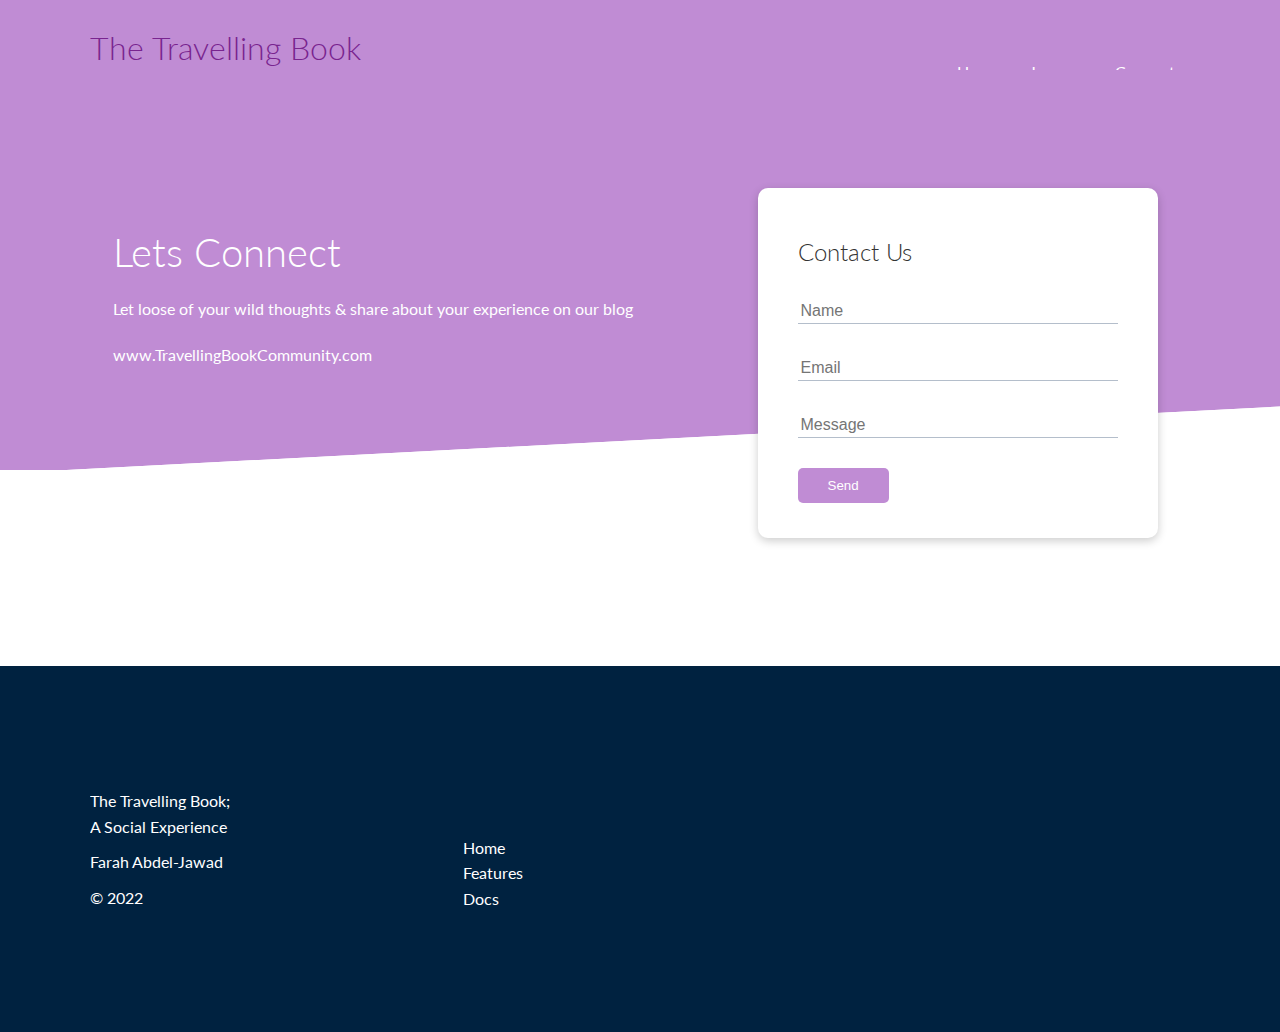
<file: FinalProject/FinalCode/connect.html>
<!DOCTYPE html>
<html lang="en">
<head>
    <meta charset="UTF-8">
    <meta name="viewport" content="width=device-width, initial-scale=1.0">
    <link rel="stylesheet" href="https://cdnjs.cloudflare.com/ajax/libs/font-awesome/5.15.1/css/all.min.css" integrity="sha512-+4zCK9k+qNFUR5X+cKL9EIR+ZOhtIloNl9GIKS57V1MyNsYpYcUrUeQc9vNfzsWfV28IaLL3i96P9sdNyeRssA==" crossorigin="anonymous" />
    <link rel="stylesheet" href="style2.css">
    <link rel="stylesheet" href="style.css">
    <title>The Travelling Book</title>
</head>
<body>
    <!-- Navbar -->
    <div class="navbar">
        <div class="container flex">
            <h1 class="logo">The Travelling Book</h1>
            <nav>
                <ul>
                    <li><a href="home.html">Home</a></li>
                    <li><a href="journey.html">Journey</a></li>
                    <li><a href="connect.html">Connect</a></li>
                </ul>
            </nav>
        </div>
    </div>
    
    <!-- Showcase -->
    <section class="showcase">
        <div class="container grid">
            <div class="showcase-text">
                <h1>Lets Connect</h1>
                <p>Let loose of your wild thoughts & share about your experience on our blog </p>
            
                <p> www.TravellingBookCommunity.com </p>
                
            </div>

            <div class="showcase-form card">
                <h2>Contact Us</h2>
    
                 <form>
                    <div class="form-control">
                        <input type="text" name="name" placeholder="Name" required>
                    </div>
                    <div class="form-control">
                        <input type="text" name="company" placeholder="Email" required>
                    </div>
                    <div class="form-control">
                        <input type="email" name="email" placeholder="Message" required>
                    </div>
                    <input type="submit" value="Send" class="btn btn-primary">
                </form>
            </div>
        </div>
    </section>

 
    <section class="stats">
        <div class="container">
            <h3 class="stats-heading text-center my-1">
                
            </h3>

    </section>



   <!-- The Footer -->
   <footer class="footer bg-dark py-5">
    <div class="container grid grid-3">
        <div>
            <p>The Travelling Book; <br> A Social Experience
            </p>
            
            <p> Farah Abdel-Jawad</p>
            <p> &copy; 2022 </p>
        </div>
        <nav>
            <ul>
                <li><a href="index.html">Home</a></li>
                <li><a href="features.html">Features</a></li>
                <li><a href="docs.html">Docs</a></li>
            </ul>
        </nav>
        <div class="social">
            <a href="#"><i class="fab fa-facebook fa-2x"></i></a>
            <a href="#"><i class="fab fa-instagram fa-2x"></i></a>
        </div>
    </div>
</footer>
</body>
</html>
</file>
<file: FinalProject/FinalCode/style2.css>
.container {
    max-width: 1100px;
    margin: 0 auto;
    overflow: auto;
    padding-top: 3rem;
    padding-bottom: 3rem;
  }
  
  .card {
    background-color: #fff;
    color: #333;
    border-radius: 10px;
    box-shadow: 0 3px 10px rgba(0, 0, 0, 0.2);
    padding: 20px;
    margin: 10px;
  }
  
  .btn {
    display: inline-block;
    padding: 10px 30px;
    cursor: pointer;
    background: var(--primary-color);
    color: #fff;
    border: none;
    border-radius: 5px;
  }
  
  .btn-outline {
    background-color: transparent;
    border: 1px #fff solid;
  }
  
  .btn:hover {
    transform: scale(0.98);
  }
  
  /* Backgrounds & colored buttons */
  .bg-primary,
  .btn-primary {
    background-color: var(--primary-color);
    color: #fff;
  }
  
  .bg-secondary,
  .btn-secondary {
    background-color: var(--secondary-color);
    color: #fff;
  }
  
  .bg-dark,
  .btn-dark {
    background-color: var(--dark-color);
    color: #fff;
  }
  
  .bg-light,
  .btn-light {
    background-color: var(--light-color);
    color: #333;
  }
  
  .bg-primary a,
  .btn-primary a,
  .bg-secondary a,
  .btn-secondary a,
  .bg-dark a,
  .btn-dark a {
    color: #fff;
  }
  
  /* Text colors */
  .text-primary {
    color: var(--primary-color);
  }
  
  .text-secondary {
    color: var(--secondary-color);
  }
  
  .text-dark {
    color: var(--dark-color);
  }
  
  .text-light {
    color: var(--light-color);
  }
  
  /* Text sizes */
  .lead {
    font-size: 20px;
  }
  
  .sm {
    font-size: 1rem;
  }
  
  .md {
    font-size: 2rem;
    padding-top: 3rem;
    padding-left: 4rem;
  }
  
  .lg {
    font-size: 3rem;
  }
  
  .xl {
    font-size: 4rem;
  }
  
  .text-center {
    text-align: center;
  }
  
  /* Alert */
  .alert {
    background-color: var(--light-color);
    padding: 10px 20px;
    font-weight: bold;
    margin: 15px 0;
  }
  
  .alert i {
    margin-right: 10px;
  }
  
  .alert-success {
    background-color: var(--success-color);
    color: #fff;
  }
  
  .alert-error {
    background-color: var(--error-color);
    color: #fff;
  }
  
  .flex {
    display: flex;
    justify-content: center;
    align-items: center;
    height: 100%;
  }
  
  .grid {
    display: grid;
    grid-template-columns: repeat(2, 1fr);
    gap: 20px;
    justify-content: center;
    align-items: center;
    height: 100%;
  }
  
  .grid-3 {
    grid-template-columns: repeat(3, 1fr);
  }
  
  /* Margin */
  .my-1 {
    margin: 1rem 0;
  }
  
  .my-2 {
    margin: 1.5rem 0;
  }
  
  .my-3 {
    margin: 2rem 0;
  }
  
  .my-4 {
    margin: 3rem 0;
  }
  
  .my-5 {
    margin: 4rem 0;
  }
  
  .m-1 {
    margin: 1rem;
  }
  
  .m-2 {
    margin: 1.5rem;
  }
  
  .m-3 {
    margin: 2rem;
  }
  
  .m-4 {
    margin: 3rem;
  }
  
  .m-5 {
    margin: 4rem;
  }
  
  /* Padding */
  .py-1 {
    padding: 1rem 0;
  }
  
  .py-2 {
    padding: 1.5rem 0;
  }
  
  .py-3 {
    padding: 2rem 0;
  }
  
  .py-4 {
    padding: 3rem 0;
  }
  
  .py-5 {
    padding: 4rem 0;
  }
  
  .p-1 {
    padding: 1rem;
  }
  
  .p-2 {
    padding: 1.5rem;
  }
  
  .p-3 {
    padding: 2rem;
  }
  
  .p-4 {
    padding: 3rem;
  }
  
  .p-5 {
    padding: 4rem;
  }
</file>
<file: FinalProject/FinalCode/style.css>
@import url('https://fonts.googleapis.com/css2?family=Lato:wght@300&display=swap');

:root {
  --primary-color: #c08cd4;
  --secondary-color: #7032a3;
  --dark-color: #002240;
  --light-color: #f4f4f4;
  --success-color: #5cb85c;
  --error-color: #d9534f;
}

* {
  box-sizing: border-box;
  padding: 0;
  margin: 0;
}

body {
  font-family: 'Lato', sans-serif;
  color: #333;
  line-height: 1.6;
}

ul {
  list-style-type: none;
  color: rgb(50, 26, 184);
  padding-top: 3rem;
}

a {
  text-decoration: none;
  color: #333;
  
}

h1,
h2 {
  font-weight: 300;
  line-height: 1.2;
  margin: 10px 0;
}

p {
  margin: 10px 0;
}

img {
  width: 100%;
}

code,
pre {
  background: #333;
  color: #fff;
  padding: 10px;
}

.hidden {
  visibility: hidden;
  height: 0;
}

/* Navbar */
.navbar {
  background-color: var(--primary-color);
  color: rgb(121, 36, 143);
  height: 70px;
}

.navbar ul {
  display: flex;
}

.navbar a {
  color: #fff;
  padding: 10px;
  margin: 0 5px;
}

.navbar a:hover {
  border-bottom: 2px #fff solid;
  text-shadow: blue;
}

.navbar .flex {
  justify-content: space-between;
}

/* Showcase */
.showcase {
  height: 400px;
  background-color: var(--primary-color);
  color: #fff;
  position: relative;
}

.showcase h1 {
  font-size: 40px;
}

.showcase p {
  margin: 20px 0;
}

.showcase .grid {
  overflow: visible;
  grid-template-columns: 55% auto;
  gap: 30px;
}

.showcase-text {
  animation: slideInFromLeft 1s ease-in;
}

.showcase-form {
  position: relative;
  top: 60px;
  height: 350px;
  width: 400px;
  padding: 40px;
  z-index: 100;
  justify-self: flex-end;
  animation: slideInFromRight 1s ease-in;
}

.showcase-form .form-control {
  margin: 30px 0;
}

.showcase-form input[type='text'],
.showcase-form input[type='email'] {
  border: 0;
  border-bottom: 1px solid #b4becb;
  width: 100%;
  padding: 3px;
  font-size: 16px;
}

.showcase-form input:focus {
  outline: none;
}

.showcase::before,
.showcase::after {
  content: '';
  position: absolute;
  height: 100px;
  bottom: -70px;
  right: 0;
  left: 0;
  background: #fff;
  transform: skewY(-3deg);
  -webkit-transform: skewY(-3deg);
  -moz-transform: skewY(-3deg);
  -ms-transform: skewY(-3deg);
}

/* Stats */
.stats {
  padding-top: 100px;
  animation: slideInFromBottom 1s ease-in;
}

.stats-heading {
  max-width: 500px;
  margin: auto;
}

.stats .grid h3 {
  font-size: 35px;
}

.stats .grid p {
  font-size: 20px;
  font-weight: bold;
}

/* Cli */
.cli .grid {
  grid-template-columns: repeat(3, 1fr);
  grid-template-rows: repeat(2, 1fr);
}

.cli .grid > *:first-child {
  grid-column: 1 / span 2;
  grid-row: 1 / span 2;
}

/* Cloud */
.cloud .grid {
  grid-template-columns: 4fr 3fr;
}

/* Languages */

.languages .flex {
  flex-wrap: wrap;
}

.languages .card {
  text-align: center;
  margin: 18px 10px 40px;
  transition: transform 0.2s ease-in;
}

.languages .card h4 {
  font-size: 20px;
  margin-bottom: 10px;
}

.languages .card:hover {
  transform: translateY(-15px);
}

/* Features */
.features-head img,
.docs-head img {
  width: 200px;
  justify-self: flex-end;
}

.features-sub-head img {
  width: 300px;
  justify-self: flex-end;
}

.features-main .card > i {
  margin-right: 20px;
}

.features-main .grid {
  padding: 30px;
}

.features-main .grid > *:first-child {
  grid-column: 1 / span 3;
}

.features-main .grid > *:nth-child(2) {
  grid-column: 1 / span 2;
}

/* Docs */
.docs-main h3 {
  margin: 20px 0;
}

.docs-main .grid {
  grid-template-columns: 1fr 2fr;
  align-items: flex-start;
}

.docs-main nav li {
  font-size: 17px;
  padding-bottom: 5px;
  margin-bottom: 5px;
  border-bottom: 1px #ccc solid;
}

.docs-main a:hover {
  font-weight: bold;
}

/* Footer */
.footer .social a {
  margin: 0 10px;
}

.fa-github:hover {
  color: #000000;
}

.fa-facebook:hover {
  color: #1773EA;
}

.fa-instagram:hover {
  color: #B32E87;
}

.fa-twitter:hover {
  color: #1C9CEA;
}

/* Animations */
@keyframes slideInFromLeft {
  0% {
    transform: translateX(-100%);
  }

  100% {
    transform: translateX(0);
  }
}

@keyframes slideInFromRight {
  0% {
    transform: translateX(100%);
  }

  100% {
    transform: translateX(0);
  }
}

@keyframes slideInFromTop {
  0% {
    transform: translateY(-100%);
  }

  100% {
    transform: translateX(0);
  }
}

@keyframes slideInFromBottom {
  0% {
    transform: translateY(100%);
  }

  100% {
    transform: translateX(0);
  }
}

/* Tablets and under */
@media (max-width: 768px) {
  .grid,
  .showcase .grid,
  .stats .grid,
  .cli .grid,
  .cloud .grid,
  .features-main .grid,
  .docs-main .grid {
    grid-template-columns: 1fr;
    grid-template-rows: 1fr;
  }

  .showcase {
    height: auto;
  }

  .showcase-text {
    text-align: center;
    margin-top: 40px;
    animation: slideInFromTop 1s ease-in;
  }

  .showcase-form {
    justify-self: center;
    margin: auto;
    animation: slideInFromBottom 1s ease-in;
  }

  .cli .grid > *:first-child {
    grid-column: 1;
    grid-row: 1;
  }

  .features-head,
  .features-sub-head,
  .docs-head {
    text-align: center;
  }

  .features-head img,
  .features-sub-head img,
  .docs-head img {
    justify-self: center;
  }

  .features-main .grid > *:first-child,
  .features-main .grid > *:nth-child(2) {
    grid-column: 1;
  }
}

/* Mobile */
@media (max-width: 500px) {
  .navbar {
    height: 110px;
  }

  .navbar .flex {
    flex-direction: column;
  }

  .navbar ul {
    padding: 10px;
    background-color: rgba(0, 0, 0, 0.1);
  }
  
  .showcase-form {
    width: 300px;
  }
}
</file>
